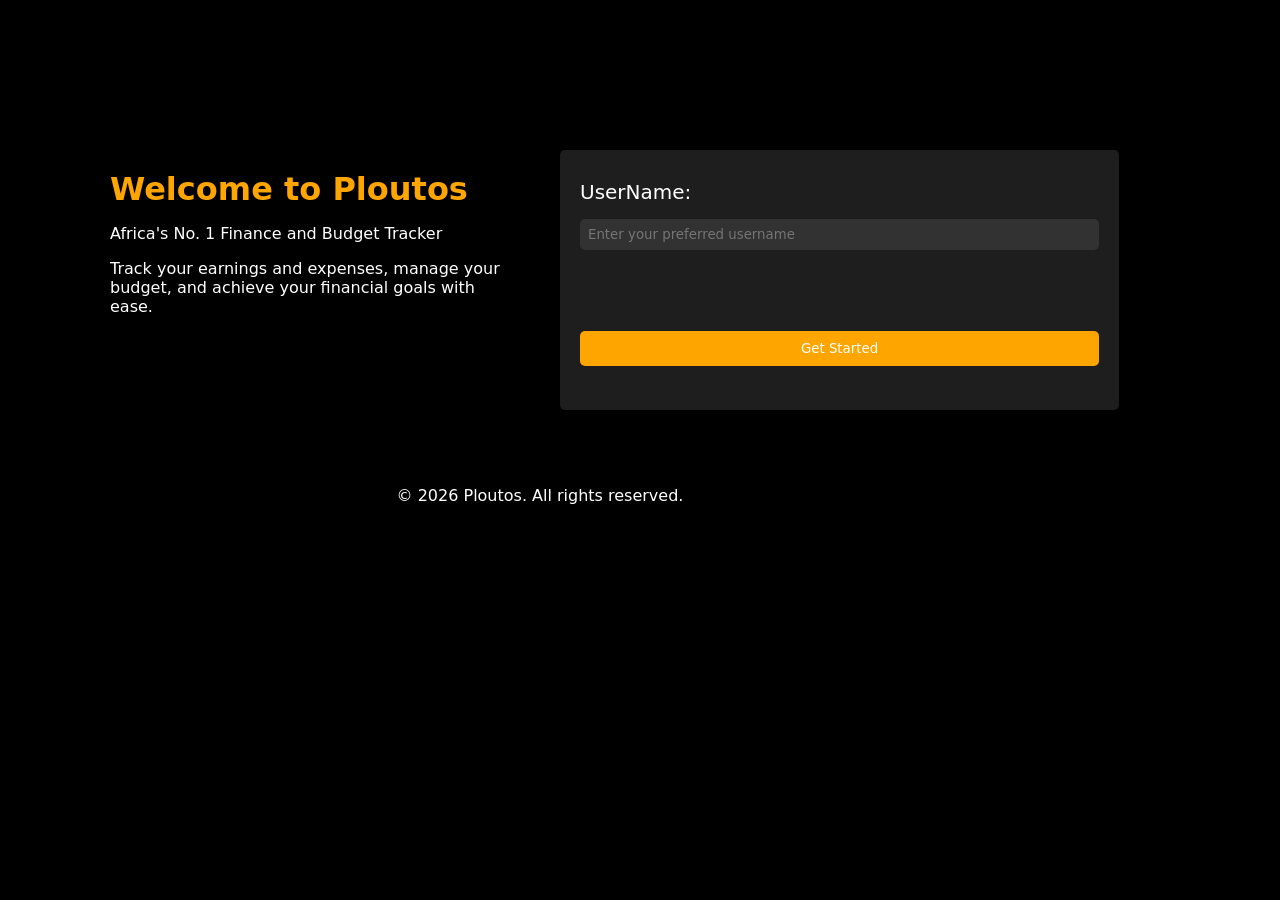
<file: index.html>
<!DOCTYPE html>
<html lang="en">
    <head>
        <meta charset="UTF-8">
        <meta name="viewport" content="width=device-width, initial-scale=1.0">
        <meta http-equiv="X-UA-Compatible" content="ie=edge">
        <title>Ploutos | Home</title>
        <link rel="stylesheet" href="./styles/style.css">
        <link rel="stylesheet" href="https://cdnjs.cloudflare.com/ajax/libs/font-awesome/6.5.0/css/all.min.css">
        <script>
            if (localStorage.getItem('appearanceMode') === 'light') {
                document.documentElement.classList.add('light-mode');
            }
        </script>
    </head>
    <body style="display: none;">
        <header>
            <div class="logoAndProfile-section">
                <section class="logo-section">
                    <img src="./images/ploutos-logo.png" alt="Ploutos Logo" width="40px" height="40px">
                    <span>Ploutos</span>
                </section>
                
                <section class="header-right">
                    <div class="user-profile" id="userProfile">
                        <img src="./images/user-image.png" alt="User Avatar" width="20px" height="20px">
                    </div>
                    <div class="profile-dropdown hidden" id="profileDropdown">
                        <p class="user-name" id="chosenUserName">Maverick</p>
                        <button class="logOut-Btn" id="logOutBtn">Logout</button>
                    </div>
                </section>
            </div>
            
            <div class="welcome-section">
                <p class="welcome" id="welcomeMessage"></p>
            </div>
            
        </header>
        <main>
            <section class="overview-cards">
                 <div class="earnings-card" id="earningsCard">
                    <p>Earnings</p>
                    <h2 id="currentEarningValue">0.00</h2>
                </div>
                <div class="expenses-card" id="expensesCard">
                    <p>Expenses</p>
                    <h2 id="currentExpenseValue">0.00</h2>
                </div>
                <div class="budget-card" id="budgetCard">
                    <p>Budget</p>
                    <h2 id="currentBudgetValue">0.00</h2>
                </div>
            </section>

            <section class="transactions-section">
                <div class="transactions-header">
                    <h2>Recent Transactions</h2>        
                    <p>Filter <i class="fa-solid fa-filter"></i></p>
                </div>
                
                <table class="transactions-table">
                    <thead id="tableHead">
                        <tr>
                            <th>Date</th>
                            <th>Description</th>
                            <th>Amount</th>
                            <th>Type</th>
                            <th>Actions</th>
                        </tr>
                    </thead>
                    <tbody id="tableBody">
                        
                    </tbody>
                </table>
            </section>

            <section class="action-buttons">
                <button id="addEarningBtn">Add Earning</button>
                <button id="addExpenseBtn">Add Expense</button>
                <button id="setBudgetBtn">Set Budget</button>
            </section>
           
        </main>
        <nav class="nav-bar">
            <ul>
                <li><a href="./index.html"><i class="fa-solid fa-house"></i></a></li>
                <li><a href="./pages/search.html"><i class="fa-solid fa-magnifying-glass"></i></a></li>
                <li><a href="./pages/analytics.html"><i class="fa-solid fa-chart-area"></i></a></li>
                <li><a href="./pages/settings.html"><i class="fa-solid fa-gear"></i></a></li>
            </ul>
        </nav>

        <!-- Overlay -->
         <div class="overlay hidden"></div>

        <!-- Add Earnings Modal -->
         <div class="modal hidden" id="addEarningModal">
            <div class="modal-content">
                <div class="modal-header">
                    <h2>Add Earning</h2>
                    <span class="close-btn">&times;</span>
                </div>
                
                <div class="modal-form">
                    <label for="earning-desctiption">Description:</label>
                    <input type="text" id="earning-description">
                    <label for="earning-amount">Amount:</label>
                    <input type="number" id="earning-amount">
                    <label for="earning-date">Date:</label>
                    <input type="date" id="earning-date">
                    <button type="button" id="submitEarningBtn">Submit Earning</button>
                </div>
            </div>
         </div>

         <!-- Add Expenses Modal -->
         <div class="modal hidden" id="addExpenseModal">
            <div class="modal-content">
                <div class="modal-header">
                    <h2>Add Expense</h2>
                    <span class="close-btn">&times;</span>
                </div>
                <div class="modal-form">
                    <label for="expense-description">Description:</label>
                    <input type="text" id="expense-description">
                    <label for="expense-amount">Amount:</label>
                    <input type="number" id="expense-amount">
                    <label for="expense-date">Date:</label>
                    <input type="date" id="expense-date">
                    <button type="button" id="submitExpenseBtn">Submit Expense</button>
                </div>
            </div>
         </div>

         <!-- Set Budget Modal -->
          <div class="modal hidden" id="setBudgetModal">
            <div class="modal-content">
                <div class="modal-header">
                    <h2>Set Budget</h2>
                    <span class="close-btn">&times;</span>
                </div>
                <div class="modal-form">
                    <label for="budget-amount">Amount:</label>
                    <input type="number" id="budget-amount">
                    <label for="budget-date">Date:</label>
                    <input type="date" id="budget-date">
                    <button type="button" id="submitBudgetBtn">Submit Budget</button>
                </div>
            </div>
         </div>

        <script src="./scripts/app.js"></script>
    </body>
</html>
</file>
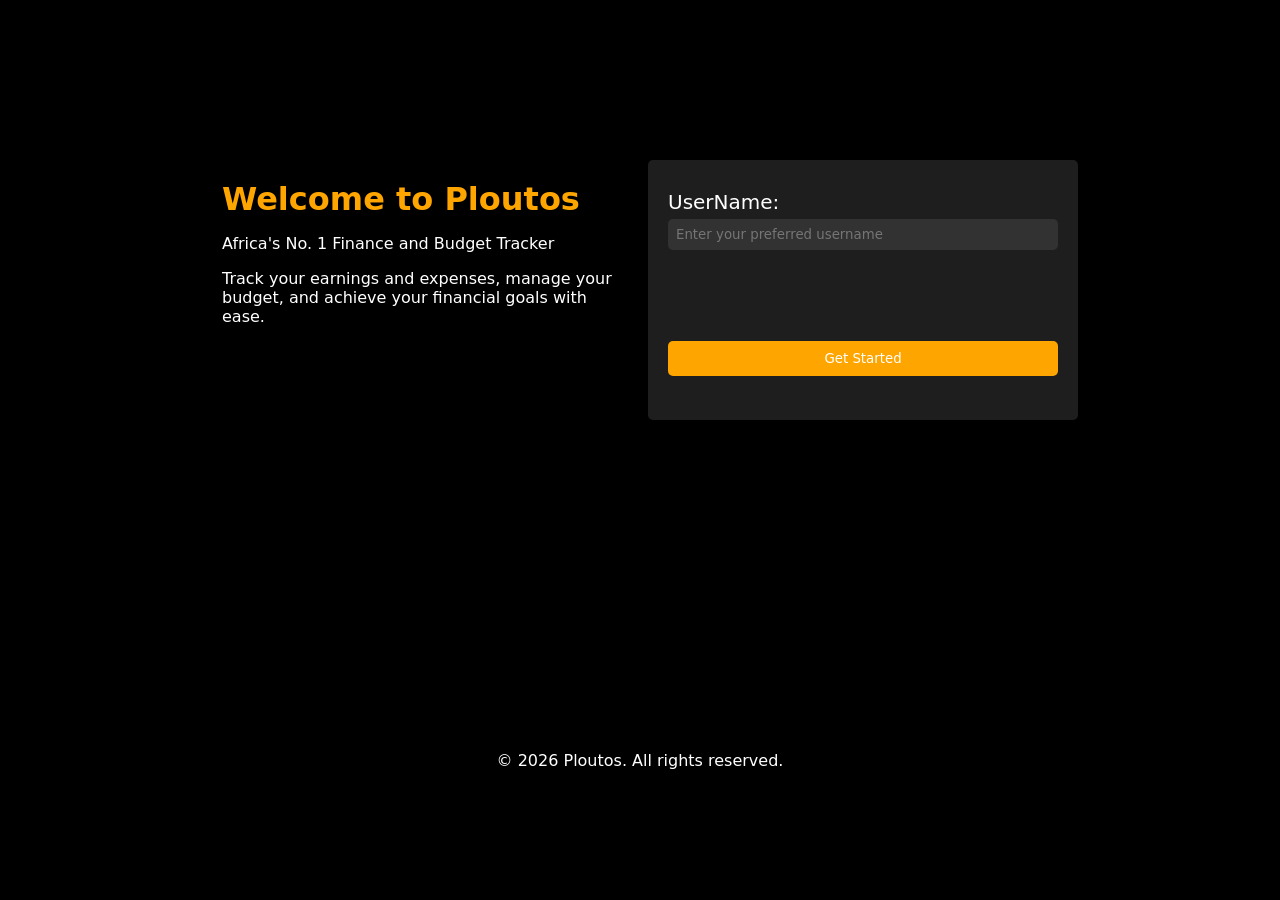
<file: getStarted.html>
<!-- SIGN IN PAGE -->
<!DOCTYPE html>
<html lang="en">
    <head>
        <meta charset="UTF-8">
        <meta name="viewport" content="width=device-width, initial-scale=1.0">
        <meta http-equiv="X-UA-Compatible" content="ie=edge">
        <title>Ploutos | Get Started</title>
        <link rel="stylesheet" href="getStarted.css">
    </head>
    <body>
        <main class="signin-page-main">
            <section class="signin-introduction">
                <h2>Welcome to Ploutos</h2>
                <p>Africa's No. 1 Finance and Budget Tracker</p>
                <p>Track your earnings and expenses, manage your budget, and achieve your financial goals with ease.</p>
            </section>
            <section class="form-section">
                <div class="form">
                    <label for="user-name">UserName:</label>
                    <input type="text" id="userName" placeholder="Enter your preferred username">
                    <p id="errorMessage"></p>
                </div>
                <button id="getStartedBtn">Get Started</button>
            </section>
        </main>
        <footer>
            <p>&copy; 2026 Ploutos. All rights reserved.</p>
        </footer>

        <script src="./getStarted.js"></script>
    </body>
</html>
</file>
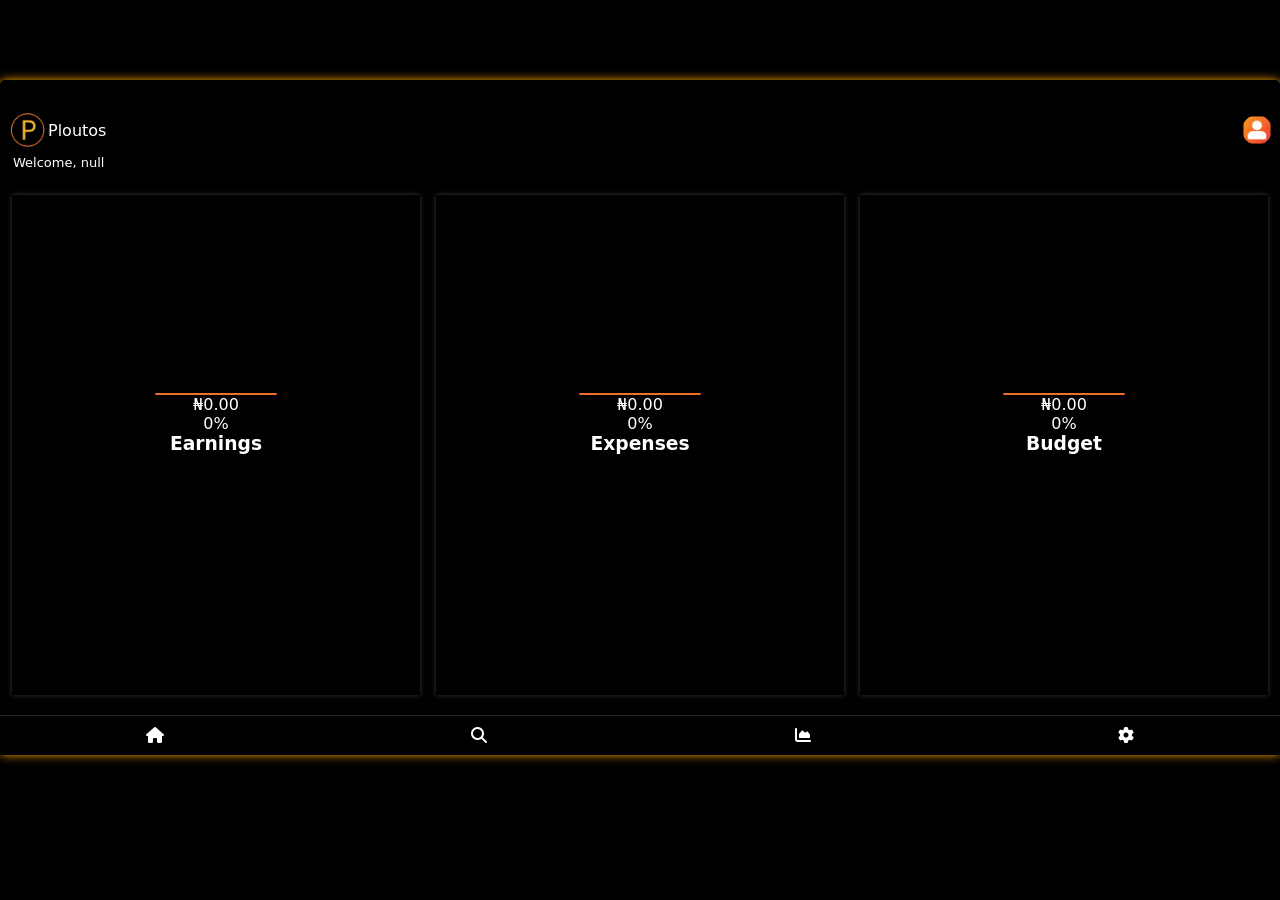
<file: pages/analytics.html>
<!DOCTYPE html>
<html lang="en">
    <head>
        <meta charset="UTF-8">
        <meta name="viewport" content="width=device-width, initial-scale=1.0">
        <meta http-equiv="X-UA-Compatible" content="IE=edge">
        <title>Ploutos | Analytics</title>
        <link rel=stylesheet href="../styles/style.css">
        <link rel="stylesheet" href="https://cdnjs.cloudflare.com/ajax/libs/font-awesome/6.5.0/css/all.min.css">
        <script>
            if (localStorage.getItem('appearanceMode') === 'light') {
                document.documentElement.classList.add('light-mode');
            }
        </script>
    </head>
    <body>
        <header>
            <div class="logoAndProfile-section">
                <section class="logo-section">
                    <img src="../images/ploutos-logo.png" alt="Ploutos Logo" width="40px" height="40px">
                    <span>Ploutos</span>
                </section>
                
                <section class="header-right">
                    <div class="user-profile" id="userProfile">
                        <img src="../images/user-image.png" alt="User Avatar" width="20px" height="20px">
                    </div>
                    <div class="profile-dropdown hidden" id="profileDropdown">
                        <p class="user-name" id="chosenUserName">Maverick</p>
                        <button class="logOut-Btn" id="logOutBtn">Logout</button>
                    </div>
                </section>
            </div>
            
            <div class="welcome-section">
                <p class="welcome" id="welcomeMessage"></p>
            </div>
        </header>

        <main class="analytics-main">
            <div class="earnings-bar">
                <div class="earnings-bar-outline">
                    <div class="earnings-bar-fill"></div>
                </div>
                <div class="labels">
                    <p class="earnings-amount">$1,554</p>
                    <p class="earnings-percentage">75%</p>
                    <h3 class="earnings-bar-title">Earnings</h3>
                </div>
            </div>
            <div class="expenses-bar">
                <div class="expenses-bar-outline">
                    <div class="expenses-bar-fill"></div>
                </div>
                <div class="labels">
                    <p class="expenses-amount">$1,200</p>
                    <p class="expenses-percentage">60%</p>
                    <h3 class="expenses-bar-title">Expenses</h3>
                </div>
            </div>
            <div class="budget-bar">
                <div class="budget-bar-outline">
                    <div class="budget-bar-fill"></div>
                </div>
                <div class="labels">
                    <p class="budget-amount">$2,000</p>
                    <p class="budget-percentage">90%</p>
                    <h3 class="budget-bar-title">Budget</h3>
                </div>
                
            </div>
        </main>

        <nav class="nav-bar">
            <ul>
                <li><a href="../index.html"><i class="fa-solid fa-house"></i></a></li>
                <li><a href="../pages/search.html"><i class="fa-solid fa-magnifying-glass"></i></a></li>
                <li><a href="../pages/analytics.html"><i class="fa-solid fa-chart-area"></i></a></li>
                <li><a href="../pages/settings.html"><i class="fa-solid fa-gear"></i></a></li>
            </ul>
        </nav>

        <script src="../scripts/analytics.js"></script>
    </body>
</html>
</file>
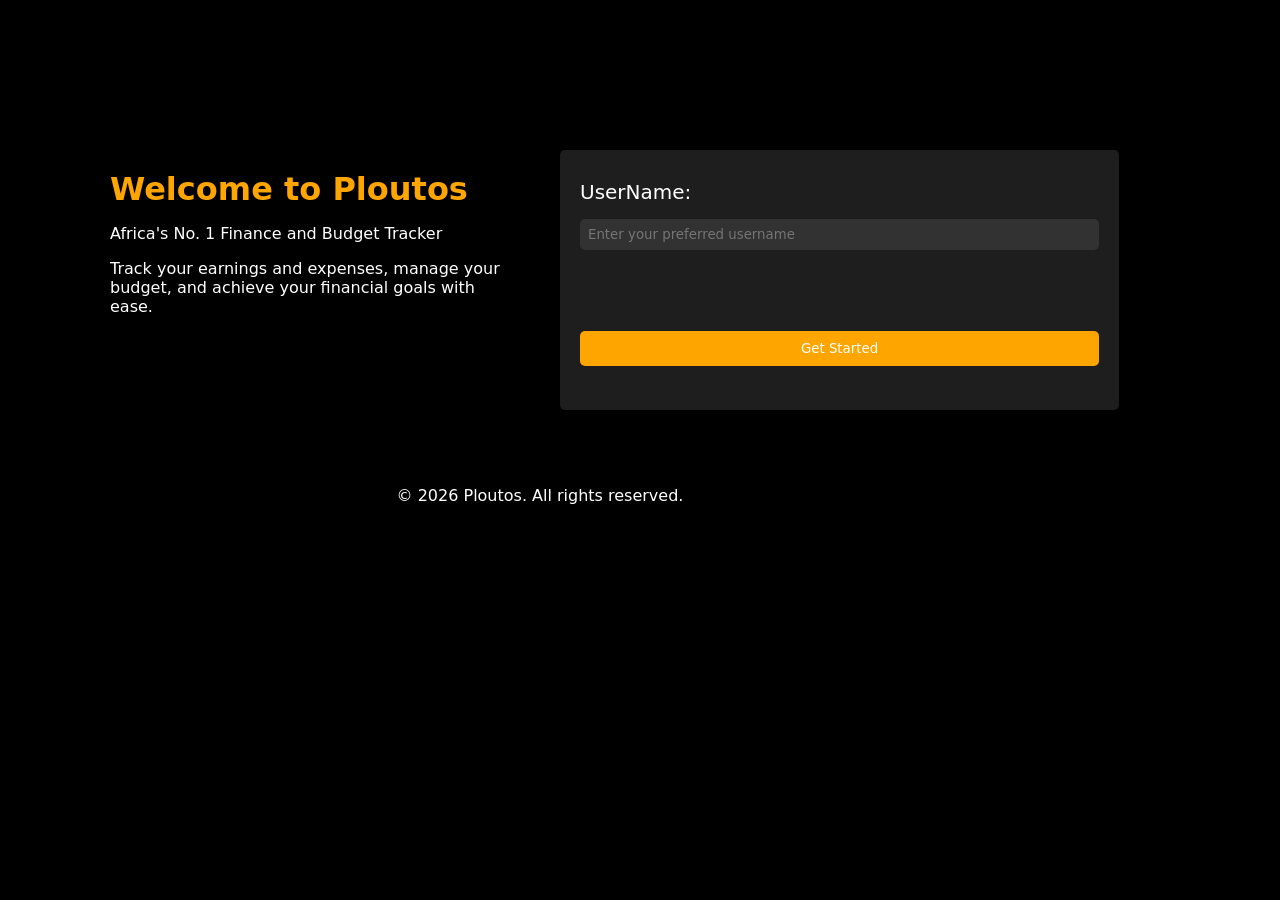
<file: pages/getStarted.html>
<!-- SIGN IN PAGE -->
<!DOCTYPE html>
<html lang="en">
    <head>
        <meta charset="UTF-8">
        <meta name="viewport" content="width=device-width, initial-scale=1.0">
        <meta http-equiv="X-UA-Compatible" content="ie=edge">
        <title>Ploutos | Get Started</title>
        <link rel="stylesheet" href="../styles/getStarted.css">
        <script>
            if (localStorage.getItem('appearanceMode') === 'light') {
                document.documentElement.classList.add('light-mode');
            }
        </script>
    </head>
    <body>
        <main class="getStarted-page-main">
            <section class="getStarted-introduction">
                <h2>Welcome to Ploutos</h2>
                <p>Africa's No. 1 Finance and Budget Tracker</p>
                <p>Track your earnings and expenses, manage your budget, and achieve your financial goals with ease.</p>
            </section>
            <section class="form-section">
                <div class="form">
                    <label for="user-name">UserName:</label>
                    <input type="text" id="userNameInput" placeholder="Enter your preferred username">
                    <p id="errorMessage"></p>
                </div>
                <button id="getStartedBtn">Get Started</button>
            </section>
        </main>
        <footer>
            <p>&copy; 2026 Ploutos. All rights reserved.</p>
        </footer>

        <script src="../scripts/getStarted.js"></script>
    </body>
</html>
</file>
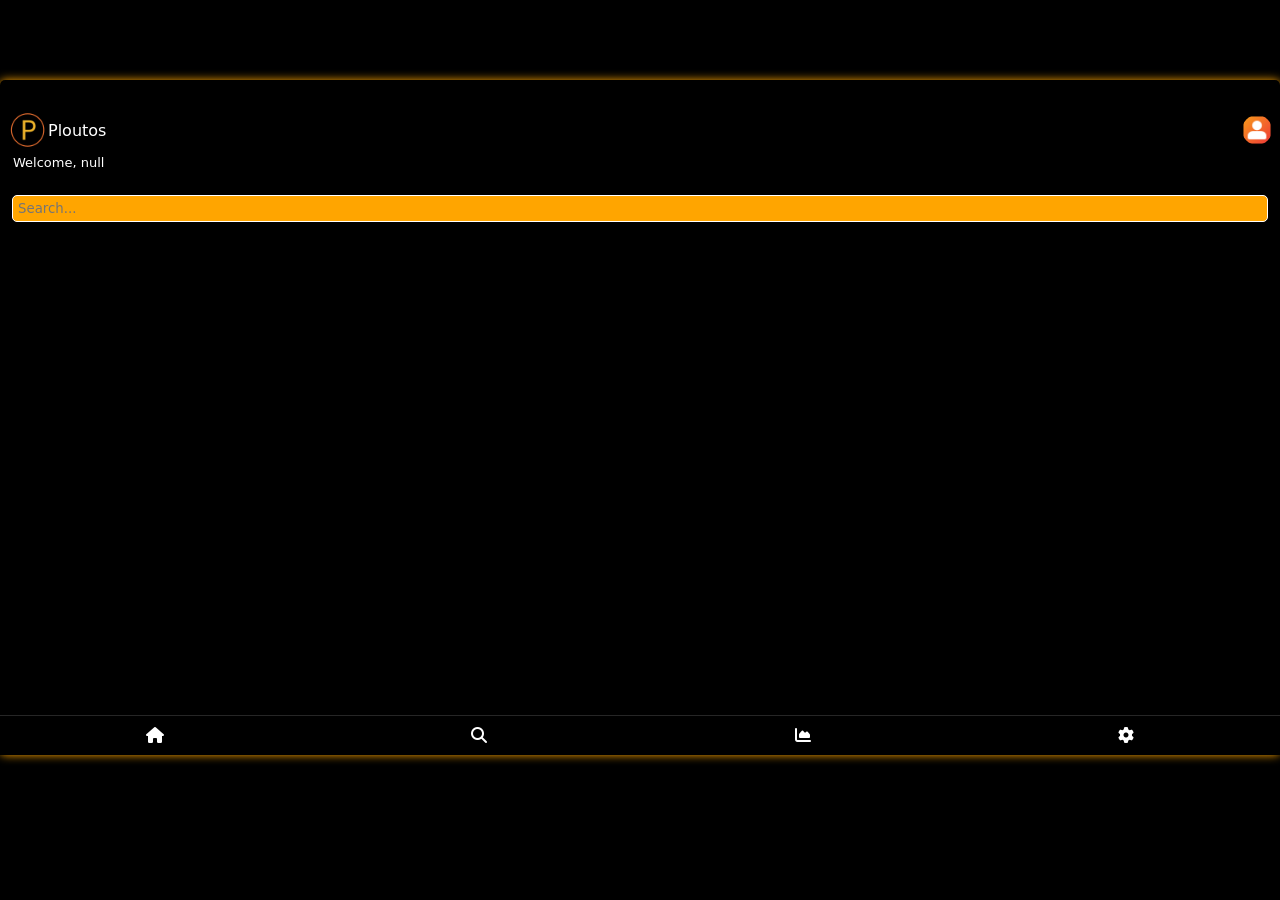
<file: pages/search.html>
<!DOCTYPE html>
<html lang="en">
    <head>
        <meta charset="UTF-8">
        <meta name="viewport" content="width=device-width, initial-scale=1.0">
        <meta http-equiv="X-UA-Compatible" content="IE=edge">
        <title>Ploutos | Search</title>
        <link rel=stylesheet href="../styles/style.css">
        <link rel="stylesheet" href="https://cdnjs.cloudflare.com/ajax/libs/font-awesome/6.5.0/css/all.min.css">
        <script>
            if (localStorage.getItem('appearanceMode') === 'light') {
                document.documentElement.classList.add('light-mode');
            }
        </script>
    </head>                    
    <body>
        <header>
            <div class="logoAndProfile-section">
                <section class="logo-section">
                    <img src="../images/ploutos-logo.png" alt="Ploutos Logo" width="40px" height="40px">
                    <span>Ploutos</span>
                </section>
                
                <section class="header-right">
                    <div class="user-profile" id="userProfile">
                        <img src="../images/user-image.png" alt="User Avatar" width="20px" height="20px">
                    </div>
                    <div class="profile-dropdown hidden" id="profileDropdown">
                        <p class="user-name" id="chosenUserName">Maverick</p>
                        <button class="logOut-Btn" id="logOutBtn">Logout</button>
                    </div>
                </section>
            </div>
            
            <div class="welcome-section">
                <p class="welcome" id="welcomeMessage"></p>
            </div>
        </header>

        <main>
            <div>
                <input type="search" name="q" class="search-field" id="searchField" placeholder="Search..." aria-label="Search through app content">
            </div>
            <section class="search-results" id="searchResults"></section>
        </main>

        <nav class="nav-bar">
            <ul>
                <li><a href="../index.html"><i class="fa-solid fa-house"></i></a></li>
                <li><a href="../pages/search.html"><i class="fa-solid fa-magnifying-glass"></i></a></li>
                <li><a href="../pages/analytics.html"><i class="fa-solid fa-chart-area"></i></a></li>
                <li><a href="../pages/settings.html"><i class="fa-solid fa-gear"></i></a></li>
            </ul>
        </nav>

        <!-- Script -->
         <script src="../scripts/search.js"></script>
    </body>
</html>
</file>
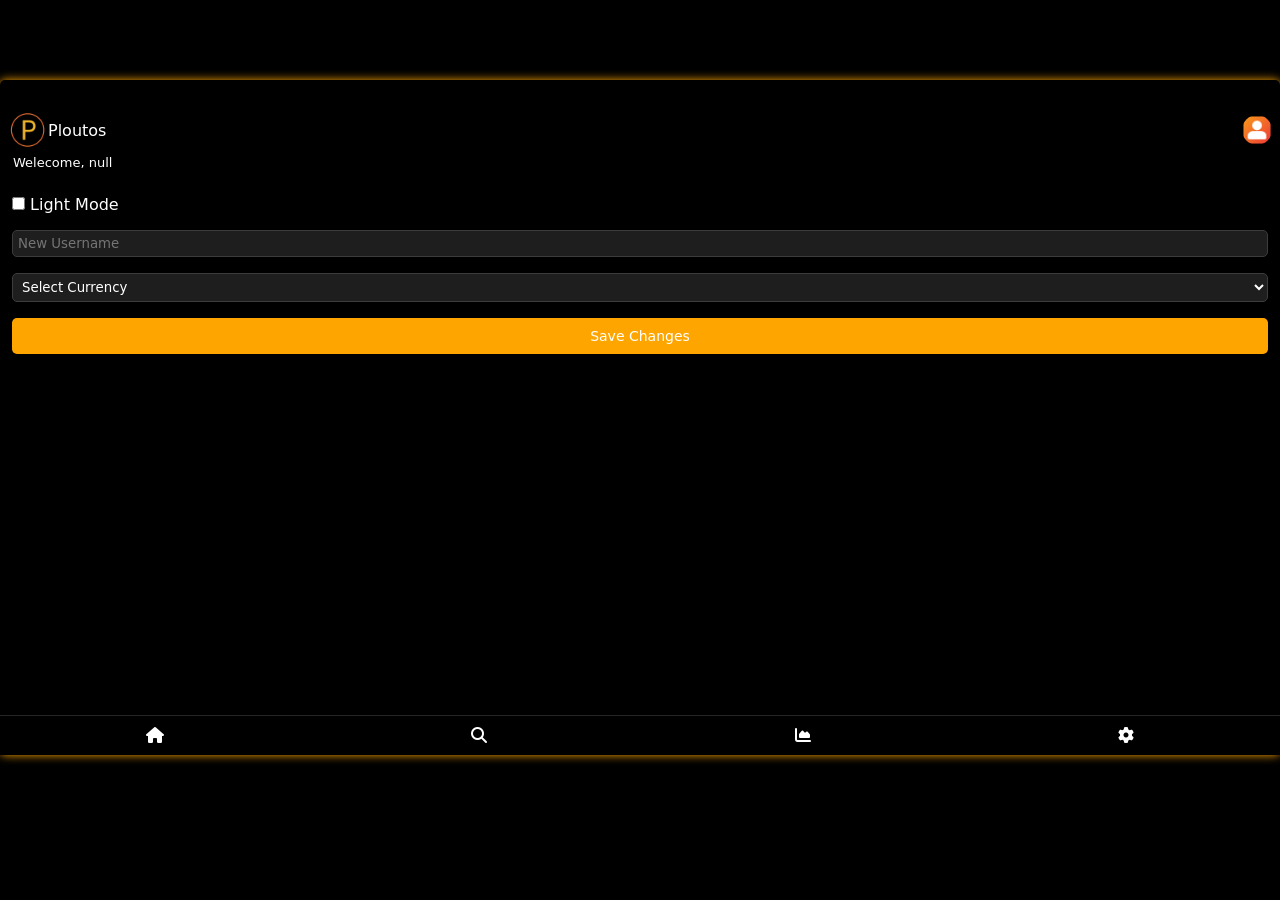
<file: pages/settings.html>
<!DOCTYPE html>
<html lang="en">
    <head>
        <meta charset="UTF-8">
        <meta name="viewport" content="width=device-width, initial-scale=1.0">
        <meta http-equiv="X-UA-Compatible" content="IE=edge">
        <title>Ploutos | Settings</title>
        <link rel=stylesheet href="../styles/style.css">
        <link rel="stylesheet" href="https://cdnjs.cloudflare.com/ajax/libs/font-awesome/6.5.0/css/all.min.css">
        <script>
            if (localStorage.getItem('appearanceMode') === 'light') {
                document.documentElement.classList.add('light-mode');
            }
        </script>
    </head>
    <body>
        <header>
            <div class="logoAndProfile-section">
                <section class="logo-section">
                    <img src="../images/ploutos-logo.png" alt="Ploutos Logo" width="40px" height="40px">
                    <span>Ploutos</span>
                </section>
                
                <section class="header-right">
                    <div class="user-profile" id="userProfile">
                        <img src="../images/user-image.png" alt="User Avatar" width="20px" height="20px">
                    </div>
                    <div class="profile-dropdown hidden" id="profileDropdown">
                        <p class="user-name" id="chosenUserName">Maverick</p>
                        <button class="logOut-Btn" id="logOutBtn">Logout</button>
                    </div>
                </section>
            </div>
            
            <div class="welcome-section">
                <p class="welcome" id="welcomeMessage">Welcome back, Maverick!</p>
            </div>
        </header>

        <main class="settings-main">
            <div class="checkbox-section">
                <input type="checkbox" id="lightModeToggle">
                <label for="lightModeToggle">Light Mode</label>
            </div>
            <input type="text" placeholder="New Username" id="newUserNameInput">
            <select class="currency-select" id="currencySelect">
                <option value="" disabled selected hidden>Select Currency</option>
                <option value="NG">NG</option>
                <option value="USD">USD</option>
                <option value="EUR">EUR</option>
                <option value="GBP">GBP</option>
            </select>
            <button id="saveChangesBtn">Save Changes</button>
            <p id="settingsMessage"></p>
        </main>

        <nav class="nav-bar">
            <ul>
                <li><a href="../index.html"><i class="fa-solid fa-house"></i></a></li>
                <li><a href="../pages/search.html"><i class="fa-solid fa-magnifying-glass"></i></a></li>
                <li><a href="../pages/analytics.html"><i class="fa-solid fa-chart-area"></i></a></li>
                <li><a href="../pages/settings.html"><i class="fa-solid fa-gear"></i></a></li>
            </ul>
        </nav>
        <script src="../scripts/settings.js"></script>
    </body>
</html>
</file>
<file: styles/style.css>
/* App Styling */
* {
    /* outline: 1px solid red; */
    font-family: system-ui, -apple-system, BlinkMacSystemFont, 'Segoe UI', Roboto, Oxygen, Ubuntu, Cantarell,      'Open Sans', 'Helvetica Neue', sans-serif;
    padding: 0;
    margin: 0;
    box-sizing: border-box;
}

:root {
    --primary-color: black;
    --secondary-color: orange;
    --tertiary-color: rgb(30, 30, 30);
    --light-tertiary-color: rgb(60, 60, 60);
    --semi-dark-tertiary-color: rgb(38, 38, 38);
    --dark-tertiary-color: rgb(20, 20, 20);
    --text-color: white;
    --gap: 16px;
}

body {
    position: relative;
    box-shadow: 0 0 10px var(--secondary-color);
    border-radius: 5px;
    width: 100%;
    min-height: 75vh;
    display: flex;
    flex-direction: column;
    overflow-y: auto;
    margin: 80px auto;
    justify-content: center;
    align-items: stretch;
    background-color: var(--primary-color);
}

html.light-mode {
    --primary-color: white;
    --text-color: black;
    /* --tertiary-color: rgb(236, 234, 234);
    --light-tertiary-color: rgb(236, 234, 234); */
    --dark-tertiary-color: rgb(236, 234, 234);
    --semi-dark-tertiary-color: rgb(220, 218, 218);
}

main {
    padding: 10px 12px 60px;
    overflow-y: auto;
    flex: 1;
    padding-bottom: 60px;
}

header {
    margin-top: 20px;
    padding-top: 10px;
    align-items: center;
    gap: var(--gap);
    color: var(--text-color);
    padding: 10px 8px;
}

.logoAndProfile-section {
    display: flex;
    justify-content: space-between;
    align-items: center;
}

.logo-section {
    display: flex;
    align-items: center;
}
.header-right {
    display: flex;
    gap: 5px;
}

.welcome {
    width: 100%;
    font-size: 13px;
    display: block;
    padding: 5px;
}

.user-profile {
    display: flex;
    align-items: center;
    gap: 4px;
    cursor: pointer;
}

.user-profile img {
    width: 30px;
    height: 30px;
    border-radius: 50%;
}

.profile-dropdown {
    position: absolute;
    top: 50px;
    right: 10px;
    background-color: var(--tertiary-color);
    padding: 10px;
    border: 1px solid var(--light-tertiary-color);
    border-radius: 5px;
    display: flex;
    flex-direction: column;
    align-items: center;
    gap: 5px;
    z-index: 1000;
}

.hidden {
    display: none;
}

.user-name {
    font-size: 13px;
}

.logOut-Btn {
    background-color: rgb(243, 7, 7);
    border: none;
    border-radius: 5px;
    color: var(--text-color);
    padding: 2px;
}

.overview-cards {
    display: grid;
    grid-template-columns: repeat(auto-fit, minmax(100px, 1fr));
    /* grid-template-columns: 1fr 1fr 1fr; */
    /* display: flex; */
    /* flex-wrap: wrap; */
    color: var(--text-color);
    margin-top: 10px;
    gap: var(--gap);
    width: 100%;
}

.earnings-card, .expenses-card, .budget-card {
    /* flex: 1; */
    min-width: 0;
    background-color: var(--secondary-color);
    color: var(--text-color);
    padding: var(--gap);
    border-radius: 8px;
    min-height: 100px;
    /* width: 100%; */
}

.earnings-card h2, .expenses-card h2, .budget-card h2 {
    /* word-break: break-word; */
    white-space: nowrap;
    overflow: hidden;
    text-overflow: ellipsis; /* Safely truncates text with ... */
    font-size: 25px;
    font-weight: 700;
    margin-bottom: 5px;
}

.earnings-card p, .expenses-card p, .budget-card p {
    white-space: nowrap;
    overflow: hidden;
    text-overflow: ellipsis; /* Safely truncates text with ...*/
    font-size: 15px;
    opacity: 0.8;
}

/* The Budget Warning Feature Class */
.budget-warning {
    background-color: rgb(243, 7, 7);
}

.transactions-section {
    color: var(--text-color);
    margin-top: var(--gap);
    margin-bottom: var(--gap);
    background-color: var(--dark-tertiary-color);
    border-radius: 10px;
    padding: 5px;
    max-height: 150px;
    overflow-y: auto;
}

.transactions-section h2 {
    font-size: 15px;
}

.transactions-table {
    width: 100%;
    border-collapse: collapse;
    margin-top: 5px;
}

.transactions-header {
    display: flex;
    padding: 5px;
    justify-content: space-between;
    align-items: center;
}

th, td {
    /* border: 1px solid var(--text-color); */
    padding: 7px;
    text-align: left;
}

thead {
    background-color: var(--semi-dark-tertiary-color);
    border-radius: 10px;
    font-size: 14px;
}

tr {
    /* border-bottom: 1px solid var(--text-color); */
    margin-bottom: 5px;
    font-size: 10px;
}

/* The Delete Button on each row */
.delete-transaction-btn {
    background-color: rgb(243, 7, 7);
    border: none;
    border-radius: 5px;  
    color: var(--text-color);
    margin: 5px 2px 2px 16px;
    padding: 2px 5px;
    font-size: 10px;
    cursor: pointer;
}

.action-buttons {
    display: flex;
    margin: 5px;
    gap: var(--gap);
}

.action-buttons button {
    flex: 1;
    background-color: var(--secondary-color);
    border: none;
    border-radius: 5px;
    color: var(--text-color);
    padding: 10px;
    font-size: 10px;
    margin-bottom: 10px;
    cursor: pointer;
}

.nav-bar {
    position: absolute;
    bottom: 0;
    left: 0;
    right: 0;
    background-color: var(--primary-color);
    height: 40px;
    width: 100%;
    box-sizing: border-box;
    margin: 0 auto;
    z-index: 9999;
    border-top: 1px solid rgb(38, 38, 38);
    padding-top: 10px;
}

.nav-bar ul {
    display: flex;
    justify-content: space-around;
    gap: var(--gap);
    color: var(--text-color);
}

.nav-bar ul li {
    list-style: none;
    text-decoration: none;
}

.nav-bar ul li a {
    text-decoration: none;
    color: var(--text-color);
    font-weight: 500;
}


/* Search Page Styling */
.search-field {
    display: block;
    width: 100%;
    flex: 1;
    background-color: var(--secondary-color);
    border: 1px solid var(--text-color);
    color: var(--text-color);
    padding: 5px;
    border-radius: 5px;
}

.search-row {
    display: flex;
    gap: var(--gap);
    margin-top: var(--gap); 
    color: var(--text-color);  
    background: var(--light-tertiary-color);
    padding: 5px;
    border-radius: 5px;
}

.search-row .delete-transaction-btn {
    margin-left: auto;
}



/* Settings Page Styling */
.settings-main {
    display: flex;
    flex-direction: column;
    gap: var(--gap);
    color: var(--text-color);
}

.settings-main input {
    background-color: var(--tertiary-color);
    border: 1px solid var(--light-tertiary-color);
    color: var(--text-color);
    padding: 5px;
    border-radius: 5px;
}

.settings-main .currency-select {
    background-color: var(--tertiary-color);
    border: 1px solid var(--light-tertiary-color);
    color: var(--text-color);
    padding: 5px;
    border-radius: 5px;
}

.settings-main button {
    background-color: var(--secondary-color);
    border: none;
    border-radius: 5px;
    color: var(--text-color);
    padding: 10px;
    font-size: 14px;
    width: 100%;
}

#settingsMessage {
    font-size: 14px;
    font-weight: 500;
    margin-top: 10px;
    color: var(--text-color);
}

/* Analytics Page Styling */
.analytics-main {
    color: var(--text-color);
}

.analytics-main {
    display: grid;
    grid-template-columns: 1fr 1fr 1fr;
    gap: var(--gap);
}

.earnings-bar, .expenses-bar, .budget-bar {
    position: relative;
    text-align: center;
    box-shadow: 0 0 5px rgb(56, 55, 55);
}

.earnings-bar-outline, .expenses-bar-outline, .budget-bar-outline {
    display: flex;
    justify-content: center;
    align-items: flex-end;
    height: 200px;
}

.earnings-bar-fill, .expenses-bar-fill, .budget-bar-fill {
    background-color: #F2B629;
    border: 1px solid #F26E29;
    border-radius: 5px;
    height: 200px;
    width: 30%;
}

.labels {
    position: relative;
    bottom: 0;
    left: 0;
}

/* Modal Styles */
.overlay {
    position: fixed;
    top: 0;
    left: 0;
    width: 100%;
    height: 100%;
    background-color: rgba(0, 0, 0, 0.5);
    z-index: 999;
}

.modal {
    position: fixed;
    top: 50%;
    left: 50%;
    transform: translate(-50%, -50%);
    background-color: var(--primary-color);
    color: var(--text-color);
    border: 1px solid var(--light-tertiary-color);
    padding: 20px;
    border-radius: 5px;
    z-index: 1000;
}

.modal-content {
    gap: 10px;
}

.modal-header {
    display: flex;
}

.modal-header span {
    font-size: 26px;
    font-weight: 700;
    margin-left: auto;
    cursor: pointer;
}

.modal-form {
    display: flex;
    flex-direction: column;
    width: 300px;
}

.modal-form input {
    padding: 5px;
    border: 1px solid var(--semi-dark-tertiary-color);
    border-radius: 5px;
    margin-bottom: 10px;
    background-color: var(--dark-tertiary-color);
    color: var(--text-color);
}

.modal-form label {
    font-size: 14px;
    font-weight: 500;
    margin-bottom: 5px;
}

.modal-form button {
    background-color: var(--secondary-color);
    border: 1px solid var(--dark-tertiary-color);
    border-radius: 5px;
    color: var(--text-color);
    padding: 10px;
    font-size: 14px;
    cursor: pointer;
}
</file>
<file: getStarted.css>
/* Signin Page Styling */
* {
    /* outline: 1px solid red; */
    font-family: system-ui, -apple-system, BlinkMacSystemFont, 'Segoe UI', Roboto, Oxygen, Ubuntu, Cantarell,      'Open Sans', 'Helvetica Neue', sans-serif;
    padding: 0;
    margin: 0;
    box-sizing: border-box;
    /* border: 1px solid red; */
}

:root {
    --primary-color: black;
    --secondary-color: orange;
    --text-color: white;
    --gap: 16px;
}

body {
    position: relative;
    /* border: 1px solid var(--secondary-color); */
    /* box-shadow: 0 0 10px var(--secondary-color); */
    border-radius: 5px;
    max-width: 900px;
    height: 70vh;
    overflow-y: auto;
    margin: 80px auto;
    justify-content: center;
    align-items: center;
    background-color: var(--primary-color);
    color: var(--text-color);
}

main {
    padding: 10px 12px 60px;
    display: grid;
    gap: var(--gap);
    grid-template-columns: 1fr 1fr;
    margin: 0 auto;
    justify-content: center;
    margin-top: 150px;
    /* align-items: center; */
}

.signin-introduction {
    display: flex;
    flex-direction: column;
    gap: var(--gap);
    padding: 20px;
}

.signin-introduction h2 {
    font-size: 32px;
    color: var(--secondary-color);
}

.form-section {
    height: 110%;
    background-color: rgb(30, 30, 30);
    display: flex;
    flex-direction: column;
    gap: var(--gap);
    padding: 20px;
    border-radius: 5px;
}

.form {
    display: flex;
    flex-direction: column;
    height: 130px;
}

label {
    font-size: 20px;
    color: var(--text-color);
    margin-top: 10px;
    margin-bottom: 5px;
}

input {
    padding: 8px;
    border-radius: 5px;
    border: none;
    background-color: rgb(50, 50, 50);
    color: var(--text-color);
}

#errorMessage {
    color: var(--secondary-color);
    font-size: 12px;
}

button {
    margin-top: 15px;
    padding: 10px;
    border-radius: 5px;
    border: none;
    background-color: var(--secondary-color);
    color: var(--text-color);
    cursor: pointer;
}

footer {
    position: absolute;
    bottom: 0;
    left: 0;
    width: 100%;
    padding: 10px;
    /* background-color: rgb(30, 30, 30); */
    text-align: center;
}
</file>
<file: styles/getStarted.css>
/* Get Started Page Styling */
* {
    /* outline: 1px solid red; */
    font-family: system-ui, -apple-system, BlinkMacSystemFont, 'Segoe UI', Roboto, Oxygen, Ubuntu, Cantarell,      'Open Sans', 'Helvetica Neue', sans-serif;
    padding: 0;
    margin: 0;
    box-sizing: border-box;
}

:root {
    --primary-color: black;
    --secondary-color: orange;
    --tertiary-color: rgb(30, 30, 30);
    --light-tertiary-color: rgb(60, 60, 60);
    --semi-dark-tertiary-color: rgb(38, 38, 38);
    --dark-tertiary-color: rgb(20, 20, 20);
    --input-bg-color: rgb(50, 50, 50);
    --text-color: white;
    --gap: 16px;
}

body {
    position: relative;
    /* border: 1px solid var(--secondary-color); */
    /* box-shadow: 0 0 10px var(--secondary-color); */
    border-radius: 5px;
    
    height: 60vh;
    overflow-y: auto;
    margin: 80px 90px;
    justify-content: center;
    align-items: center;
    background-color: var(--primary-color);
    color: var(--text-color);
}

html.light-mode {
    --primary-color: white;
    --tertiary-color: rgb(236, 234, 234);
    --input-bg-color: rgb(220, 218, 218);
    --text-color: black;
    --gap: 16px;
}

main {
    padding: 10px 12px 60px;
    display: grid;
    gap: var(--gap);
    grid-template-columns: 1fr; /* single column on mobile*/
    margin: 40px auto 90px;
    justify-content: center;
    margin-top: 150px;
}



.getStarted-introduction {
    display: flex;
    flex-direction: column;
    gap: var(--gap);
    padding: 20px;
}

.getStarted-introduction h2 {
    font-size: 32px;
    color: var(--secondary-color);
}

.form-section {
    height: 110%;
    background-color: var(--tertiary-color);
    display: flex;
    flex-direction: column;
    gap: var(--gap);
    padding: 20px;
    border-radius: 5px;
    width: 100%;
}

.form {
    display: flex;
    flex-direction: column;
    height: 130px;
}

label {
    font-size: 20px;
    color: var(--text-color);
    margin-top: 10px;
    margin-bottom: 5px;
}

input {
    padding: 8px;
    margin-top: 10px;
    border-radius: 5px;
    border: none;
    background-color: var(--input-bg-color);
    color: var(--text-color);
}

#errorMessage {
    color: var(--secondary-color);
    font-size: 12px;
}

button {
    margin-top: 15px;
    padding: 10px;
    border-radius: 5px;
    border: none;
    background-color: var(--secondary-color);
    color: var(--text-color);
    cursor: pointer;
}

footer {
    /* position: absolute; */
    bottom: 0;
    left: 0;
    width: 100%;
    padding: 10px;
    /* background-color: rgb(30, 30, 30); */
    text-align: center;
}


/* MEDIA QUERIES */
@media (min-width: 600px) {
    html {
        padding: 0;
    }
    body {
        max-width: 900px;
    }
    main {
        grid-template-columns: 1fr 1fr; /* two columns on desktop */
        margin-top: 150px; 
        gap: 40px;
        padding: 0;
    }

    .getStarted-introduction {
        width: 100%;
        margin-left: 0;
    }

    .form-section {
        width: 130%;
    }
}
</file>
